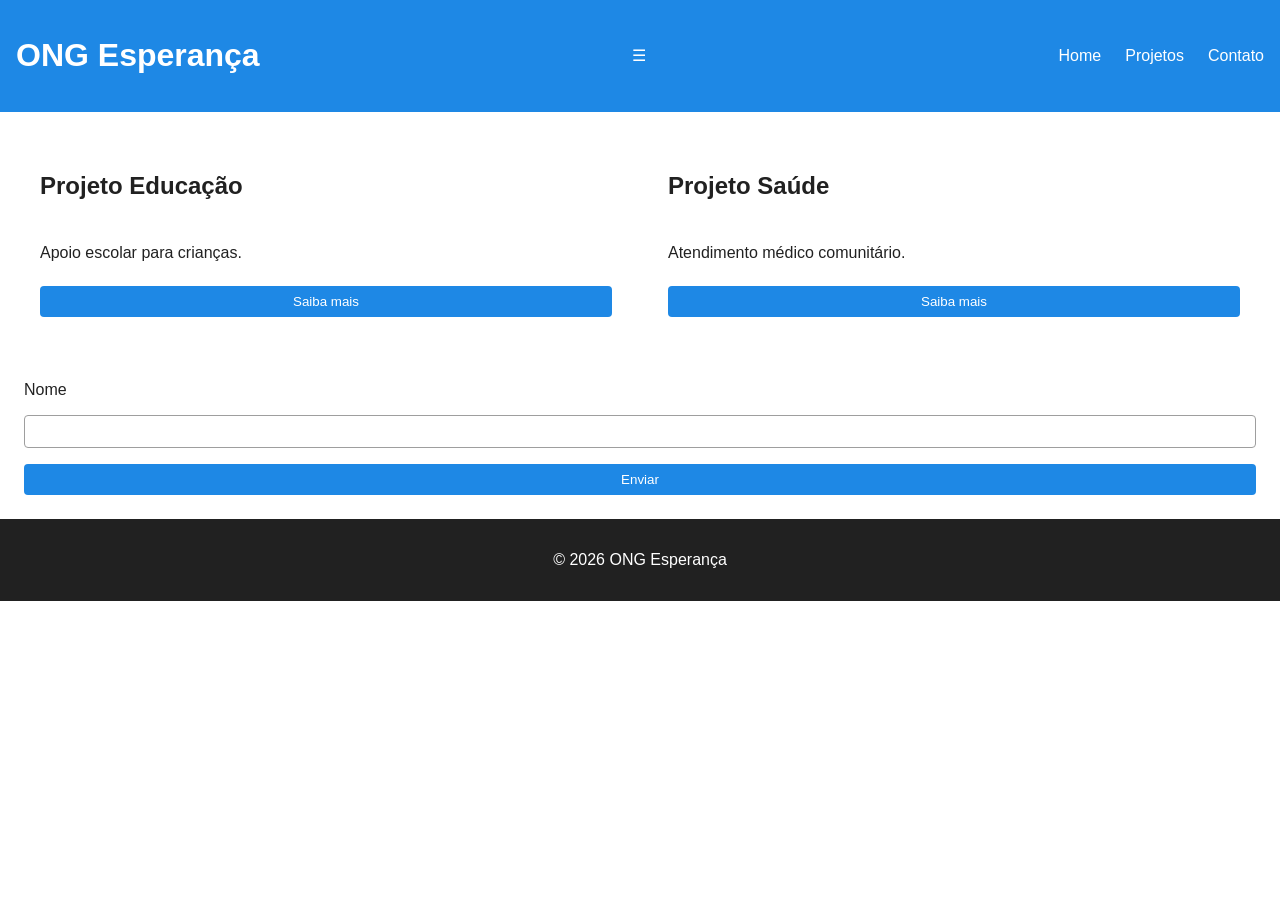
<file: projeto-ong/html/index.html>
<!DOCTYPE html>
<html lang="pt-BR">
<head>
  <meta charset="UTF-8">
  <meta name="viewport" content="width=device-width, initial-scale=1.0">
  <title>ONG Esperança</title>
  <link rel="stylesheet" href="css/estilo.css">
</head>
<body>
  <header class="header">
    <h1>ONG Esperança</h1>
    <div class="hamburger">☰</div>
    <nav class="nav">
      <ul>
        <li>Home</li>
        <li>Projetos
          <ul>
            <li>Educação</li>
            <li>Saúde</li>
          </ul>
        </li>
        <li>Contato</li>
      </ul>
    </nav>
  </header>

  <main class="container">
    <div class="card">
      <h2>Projeto Educação</h2>
      <p>Apoio escolar para crianças.</p>
      <button class="btn">Saiba mais</button>
    </div>
    <div class="card">
      <h2>Projeto Saúde</h2>
      <p>Atendimento médico comunitário.</p>
      <button class="btn">Saiba mais</button>
    </div>
  </main>

  <form class="form">
    <label for="nome">Nome</label>
    <input type="text" id="nome" class="form-input" required>
    <button class="btn">Enviar</button>
  </form>

  <footer class="footer">
    <p>&copy; 2026 ONG Esperança</p>
  </footer>

  <script src="js/scripts.js"></script>
</body>
</html>
</file>
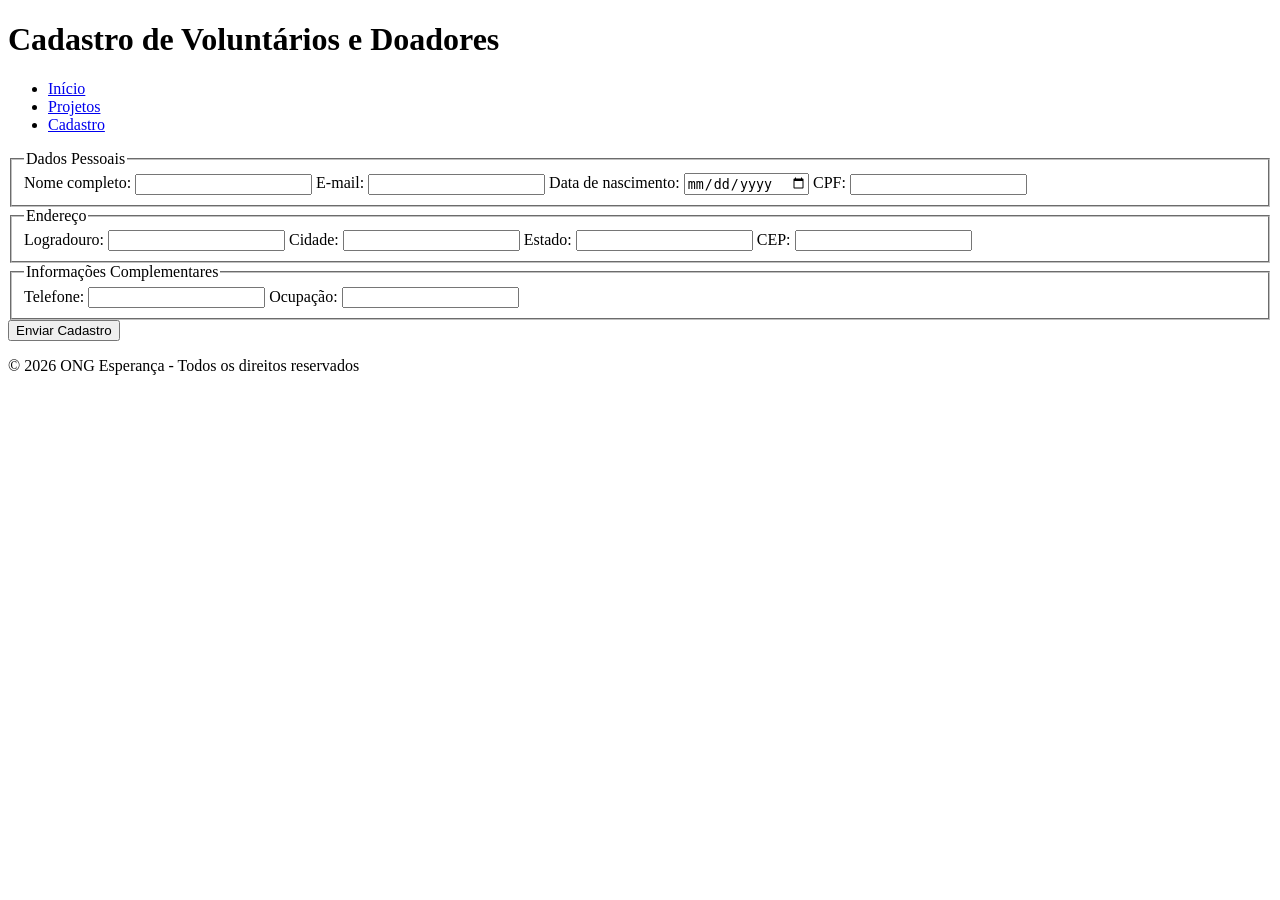
<file: projeto-ong/html/cadastro.html>
<!DOCTYPE html>
<html lang="pt-BR">
<head>
  <meta charset="UTF-8">
  <title>Cadastro - ONG Esperança</title>
</head>
<body>
  <header>
    <h1>Cadastro de Voluntários e Doadores</h1>
    <nav>
      <ul>
        <li><a href="index.html">Início</a></li>
        <li><a href="projetos.html">Projetos</a></li>
        <li><a href="cadastro.html">Cadastro</a></li>
      </ul>
    </nav>
  </header>

  <main>
    <form action="enviar.php" method="post">
      <fieldset>
        <legend>Dados Pessoais</legend>
        <label for="nome">Nome completo:</label>
        <input type="text" id="nome" name="nome" required>

        <label for="email">E-mail:</label>
        <input type="email" id="email" name="email" required>

        <label for="nascimento">Data de nascimento:</label>
        <input type="date" id="nascimento" name="nascimento" required>

        <label for="cpf">CPF:</label>
        <input type="text" id="cpf" name="cpf" pattern="\d{3}\.\d{3}\.\d{3}-\d{2}" required>
      </fieldset>

      <fieldset>
        <legend>Endereço</legend>
        <label for="endereco">Logradouro:</label>
        <input type="text" id="endereco" name="endereco">

        <label for="cidade">Cidade:</label>
        <input type="text" id="cidade" name="cidade">

        <label for="estado">Estado:</label>
        <input type="text" id="estado" name="estado">

        <label for="cep">CEP:</label>
        <input type="text" id="cep" name="cep" pattern="\d{5}-\d{3}" required>
      </fieldset>

      <fieldset>
        <legend>Informações Complementares</legend>
        <label for="telefone">Telefone:</label>
        <input type="tel" id="telefone" name="telefone" pattern="\(\d{2}\)\s\d{4,5}-\d{4}" required>

        <label for="ocupacao">Ocupação:</label>
        <input type="text" id="ocupacao" name="ocupacao">
      </fieldset>

      <button type="submit">Enviar Cadastro</button>
    </form>
  </main>

  <footer>
    <p>&copy; 2026 ONG Esperança - Todos os direitos reservados</p>
  </footer>
</body>
</html>
</file>
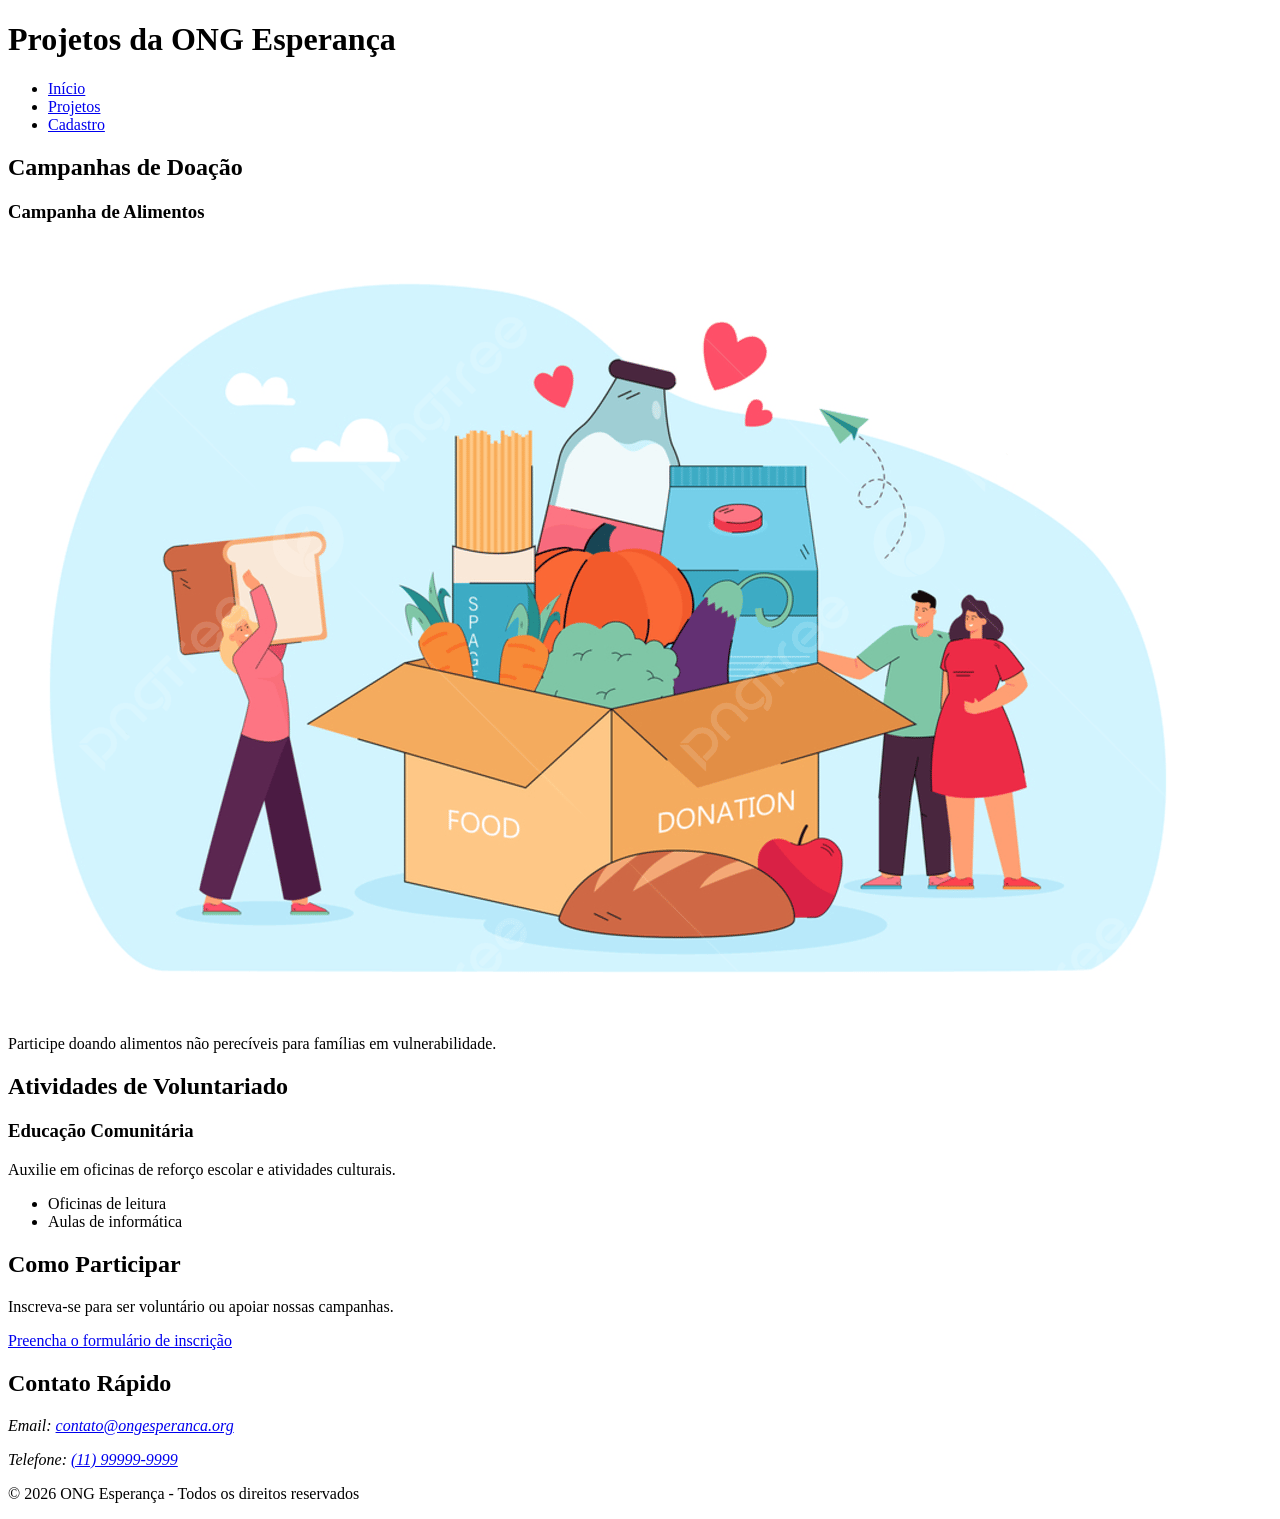
<file: projeto-ong/html/projetos.html>
<!DOCTYPE html>
<html lang="pt-BR">
<head>
  <meta charset="UTF-8">
  <title>Projetos - ONG Esperança</title>
</head>
<body>
  <header>
    <h1>Projetos da ONG Esperança</h1>
    <nav>
      <ul>
        <li><a href="index.html">Início</a></li>
        <li><a href="projetos.html">Projetos</a></li>
        <li><a href="cadastro.html">Cadastro</a></li>
      </ul>
    </nav>
  </header>

  <main>
    <section id="doacao">
      <h2>Campanhas de Doação</h2>
      <article>
        <h3>Campanha de Alimentos</h3>
        <img src="imagens/doacao-alimentos.jpg" alt="Voluntários organizando cestas básicas">
        <p>Participe doando alimentos não perecíveis para famílias em vulnerabilidade.</p>
      </article>
    </section>

    <section id="voluntariado">
      <h2>Atividades de Voluntariado</h2>
      <article>
        <h3>Educação Comunitária</h3>
        <p>Auxilie em oficinas de reforço escolar e atividades culturais.</p>
        <ul>
          <li>Oficinas de leitura</li>
          <li>Aulas de informática</li>
        </ul>
      </article>
    </section>

    <section id="participar">
      <h2>Como Participar</h2>
      <p>Inscreva-se para ser voluntário ou apoiar nossas campanhas.</p>
      <a href="cadastro.html">Preencha o formulário de inscrição</a>
    </section>

    <section id="contato">
      <h2>Contato Rápido</h2>
      <address>
        <p>Email: <a href="mailto:contato@ongesperanca.org">contato@ongesperanca.org</a></p>
        <p>Telefone: <a href="tel:+5511999999999">(11) 99999-9999</a></p>
      </address>
    </section>
  </main>

  <footer>
    <p>&copy; 2026 ONG Esperança - Todos os direitos reservados</p>
  </footer>
</body>
</html>
</file>
<file: projeto-ong/html/css/estilo.css>
:root {
  --color-primary: #1E88E5;
  --color-secondary: #43A047;
  --color-accent: #F4511E;
  --color-neutral-100: #FFFFFF;
  --color-neutral-500: #9E9E9E;
  --color-neutral-900: #212121;

  --space-xs: 0.5rem;
  --space-sm: 1rem;
  --space-md: 1.5rem;

  --font-size-h1: 2rem;
  --font-size-h2: 1.5rem;
  --font-size-body: 1rem;
}

body {
  font-family: Arial, sans-serif;
  margin: 0;
  background: var(--color-neutral-200);
  color: var(--color-neutral-900);
}

/* Header com Flexbox */
.header {
  display: flex;
  justify-content: space-between;
  align-items: center;
  background: var(--color-primary);
  color: var(--color-neutral-100);
  padding: var(--space-sm);
}

.nav ul {
  display: flex;
  list-style: none;
  gap: var(--space-md);
}

.nav ul li ul {
  display: none;
  position: absolute;
  background: var(--color-neutral-100);
}

.nav ul li:hover ul {
  display: block;
}

/* Grid principal */
.container {
  display: grid;
  grid-template-columns: repeat(12, 1fr);
  gap: var(--space-md);
  padding: var(--space-md);
}

.card {
  grid-column: span 6;
  background: var(--color-neutral-100);
  padding: var(--space-sm);
  border-radius: 4px;
  display: flex;
  flex-direction: column;
  gap: var(--space-xs);
}

/* Botões interativos */
.btn {
  background: var(--color-primary);
  color: var(--color-neutral-100);
  border: none;
  padding: var(--space-xs) var(--space-sm);
  border-radius: 4px;
  cursor: pointer;
  transition: all 0.3s ease;
}

.btn:hover { background: var(--color-secondary); }
.btn:focus { outline: 2px solid var(--color-accent); }
.btn:active { background: var(--color-accent); transform: scale(0.98); }
.btn:disabled { background: var(--color-neutral-500); opacity: 0.6; }

/* Formulário */
.form {
  display: flex;
  flex-direction: column;
  gap: var(--space-sm);
  padding: var(--space-md);
}

.form-input {
  padding: var(--space-xs);
  border: 1px solid var(--color-neutral-500);
  border-radius: 4px;
}

.form-input:focus {
  border-color: var(--color-primary);
  box-shadow: 0 0 5px var(--color-primary);
}

.form-input.success {
  border-color: var(--color-secondary);
}

.form-input.error {
  border-color: var(--color-accent);
}

/* Footer */
.footer {
  display: flex;
  justify-content: center;
  align-items: center;
  background: var(--color-neutral-900);
  color: var(--color-neutral-100);
  padding: var(--space-sm);
}

/* Responsividade */
@media (max-width: 768px) {
  .nav ul { display: none; flex-direction: column; }
  .nav ul.active { display: flex; }
  .hamburger { display: block; cursor: pointer; }
  .card { grid-column: span 12; }
}
</file>
